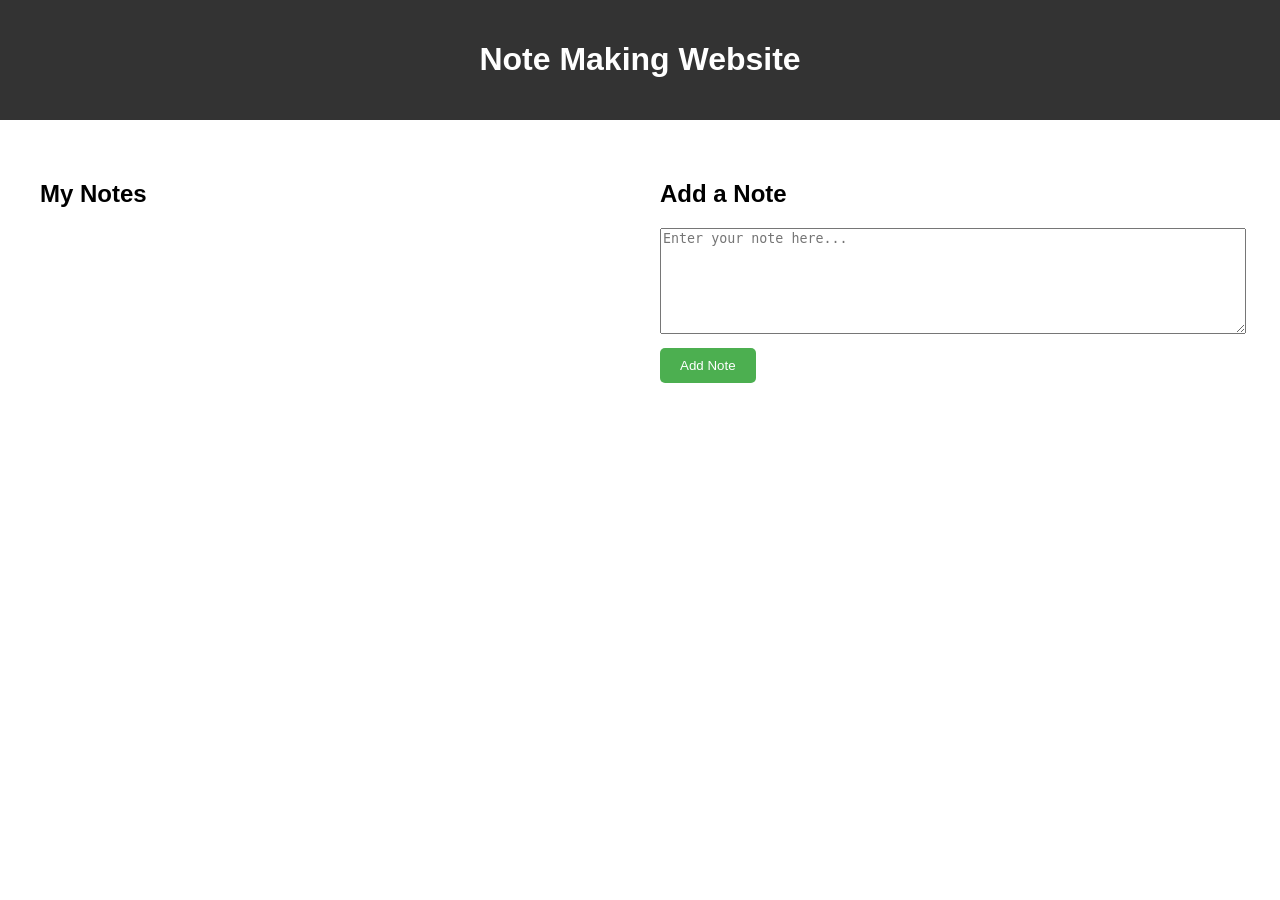
<file: index.html>
<!DOCTYPE html>
<html lang="en">
<head>
  <meta charset="UTF-8">
  <meta name="viewport" content="width=device-width, initial-scale=1.0">
  <title>Note Making Website</title>
  <link rel="stylesheet" href="style.css">
</head>
<body>
  <header>
    <h1>Note Making Website</h1>
  </header>
  <main>
    <section id="notes">
      <h2>My Notes</h2>
      <ul id="notes-list"></ul>
    </section>
    <section id="add-note">
      <h2>Add a Note</h2>
      <textarea id="note-text" placeholder="Enter your note here..."></textarea>
      <button id="add-button">Add Note</button>
    </section>
  </main>
  <script src="script.js"></script>
</body>
</html>
</file>
<file: style.css>
body {
  font-family: Arial, sans-serif;
  margin: 0;
  padding: 0;
}

header {
  background-color: #333;
  color: #fff;
  padding: 20px;
  text-align: center;
}

main {
  display: flex;
  justify-content: space-around;
  padding: 20px;
}

section {
  flex: 1;
  padding: 20px;
}

textarea {
  width: 100%;
  height: 100px;
  margin-bottom: 10px;
}

button {
  background-color: #4CAF50;
  color: white;
  padding: 10px 20px;
  border: none;
  cursor: pointer;
  border-radius: 5px;
}

button:hover {
  background-color: #45a049;
}
</file>
